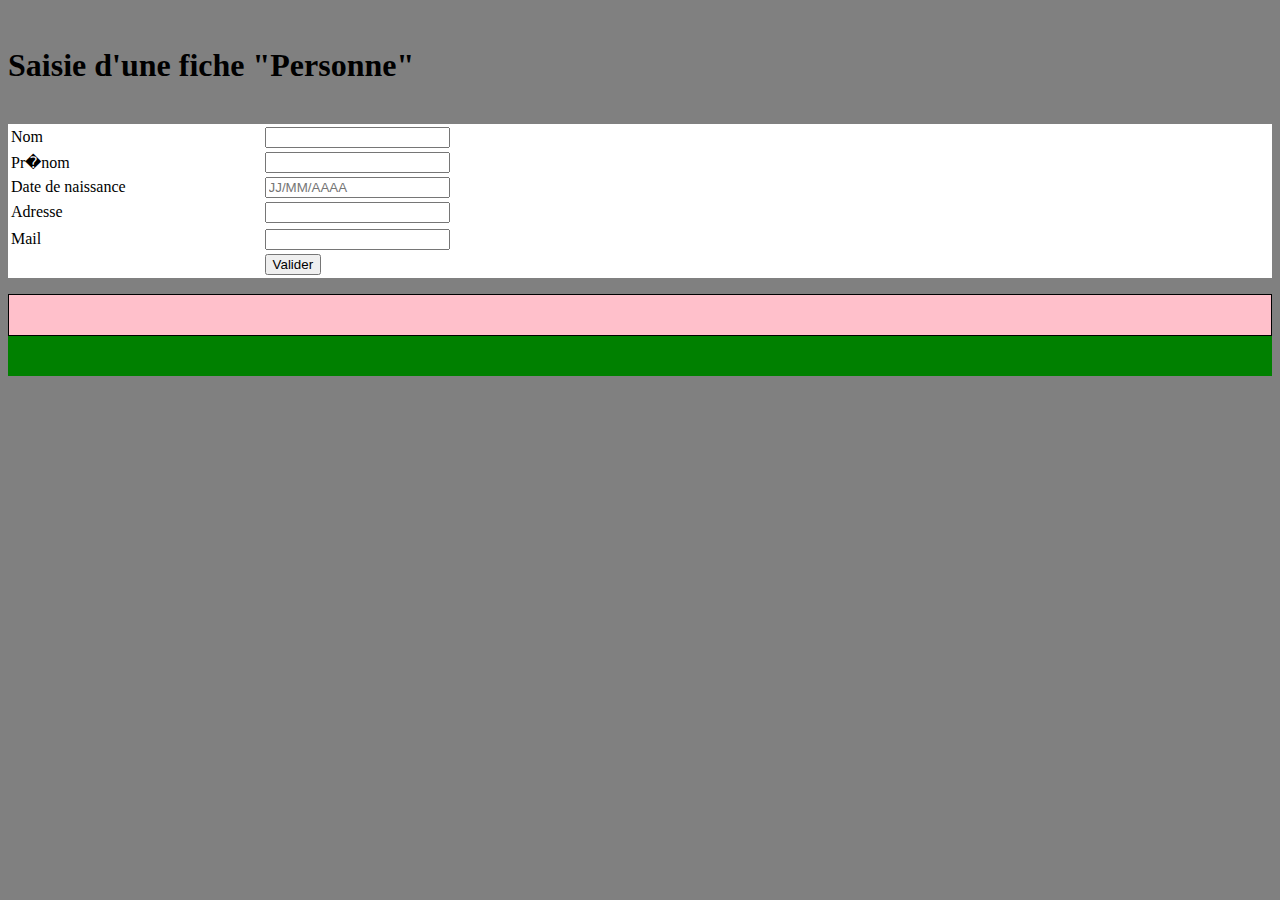
<file: tp2/formulaire.html>
<html>
<head>
<title>Formulaire</title>
<link rel="stylesheet" type="text/css" href="Formulaire.css">
<script type="text/javascript" src="Formulaire.js"></script>
</head>
<body>
<form  id="MonFormulaire" action="">
</br>
<h1><b> Saisie d'une fiche "Personne" </b></h1>
</br>
<table  width="100%">
<tr>
<td width="20%"> Nom </td>   <td><input type="text" name="Nom" id="Nom" value=""/></td>
</tr>
<tr>
<td width="20%"> Pr�nom </td>   <td><input type="text" name="Pr�nom" id="Pr�nom" value=""/></td>
</tr>
<tr>
<td width="20%"> Date de naissance </td>   <td><input type="datetime" name="anniversaire" id="anniversaire" value="" placeholder="JJ/MM/AAAA"/></td>
</tr>
<tr>
<td width="20%">Adresse</td> <td><input type="text" name="adresse" id="adresse" value=""/></td>
<tr>
<tr>
<td width="20%">Mail</td> <td><input type="email" name="user_mail" id="user_mail" value=""/></td>
</tr>
<tr>
<td width="20%"></td> <td><input type="button" id="button" value="Valider" onclick="validation()"/></td>
</tr>
</table>
</form>
<div id="error" ></div>
<div id="resultat" ></div>
</body>
</html>
</file>
<file: tp2/Formulaire.css>
body{
	background-color:gray	;
}
table{
	background-color:white;
}
#error{
	
	background-color: pink;
	padding: 20px;
	border:1px solid black;

}
#resultat {
	
	background-color: green;
	padding: 20px;
	text-color: white;

}
</file>
